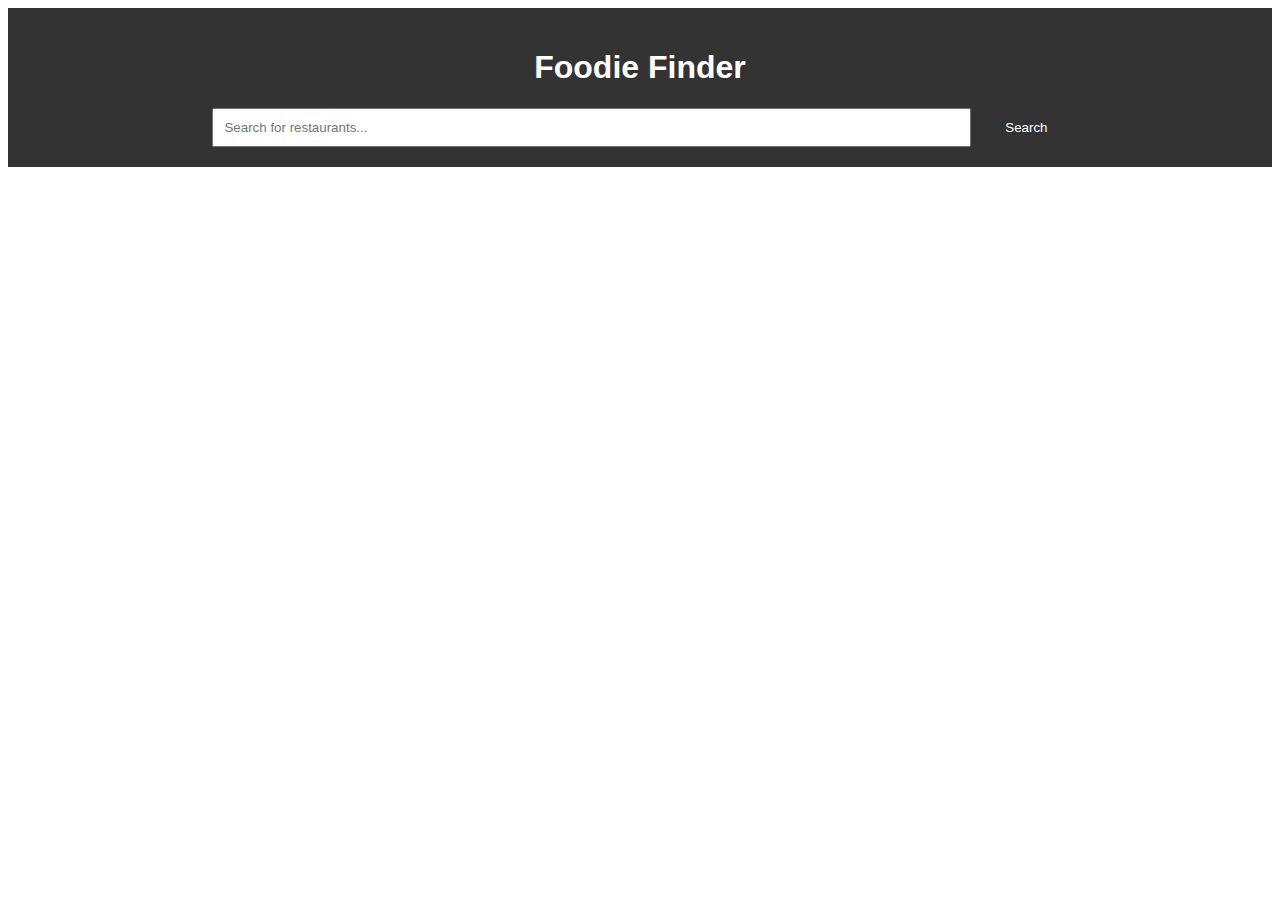
<file: templates/index.html>
<!DOCTYPE html>
<html lang="en">
<head>
    <meta charset="UTF-8">
    <meta name="viewport" content="width=device-width, initial-scale=1.0">
    <title>Restaurant Search</title>
    <link rel="stylesheet" href="/static/styles.css">
</head>
<body>
    <header>
        <h1>Foodie Finder</h1>
        <input type="text" id="searchInput" placeholder="Search for restaurants...">
        <button id="searchButton">Search</button>
    </header>
    <div id="results">
        <!-- Search results will be dynamically added here -->
            <script src="/static/scripts.js"></script>
    </div>
</body>
</html>
</file>
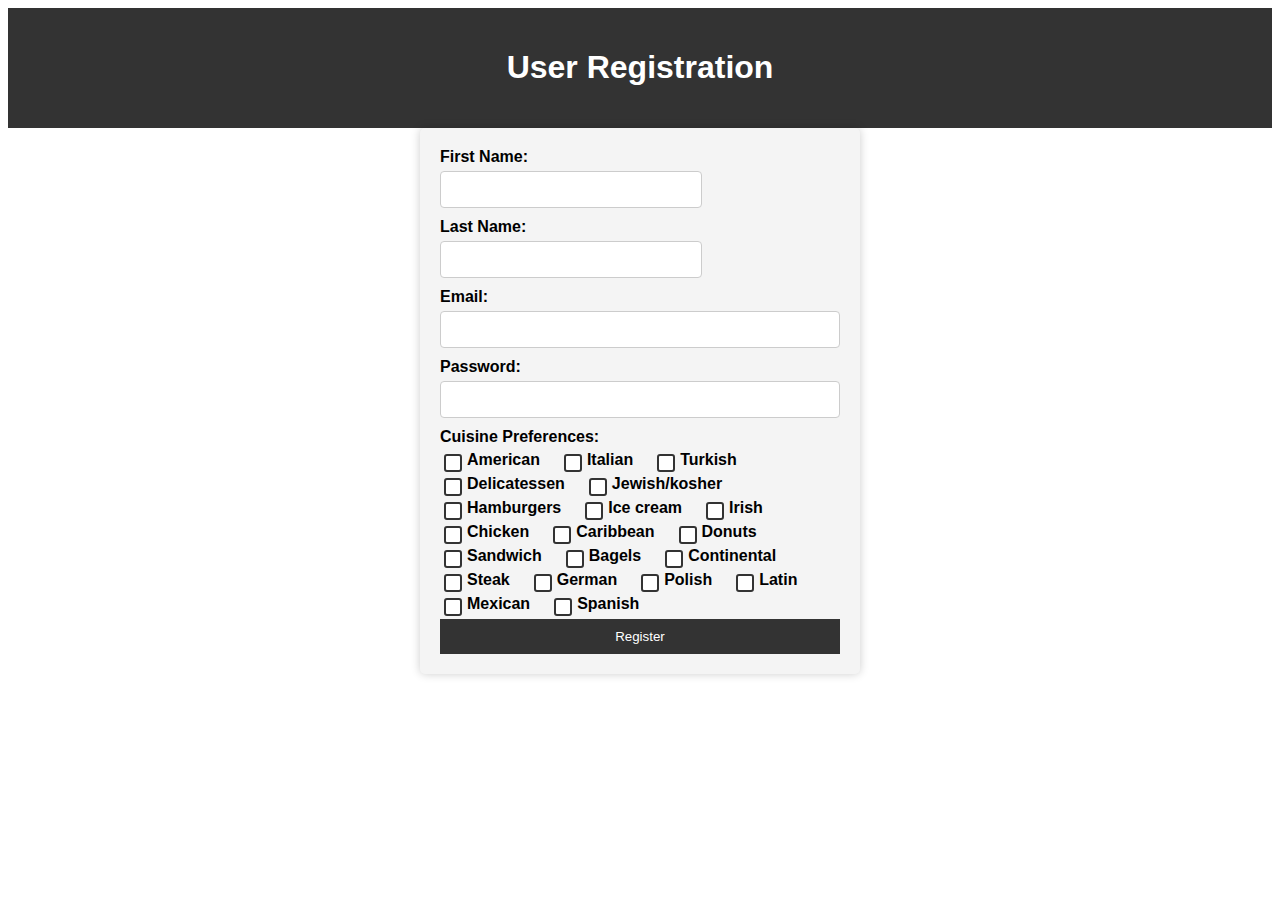
<file: templates/registration.html>
<!DOCTYPE html>
<html lang="en">
<head>
    <meta charset="UTF-8">
    <meta name="viewport" content="width=device-width, initial-scale=1.0">
    <title>User Registration</title>
    <link rel="stylesheet" href="/static/styles.css">
    <style>
      /* Additional CSS styles for better form layout */
        body {
            font-family: Arial, sans-serif;
        }
        header {
            background-color: #333;
            color: #fff;
            text-align: center;
            padding: 20px;
        }
        #registrationForm {
            max-width: 400px;
            margin: 0 auto;
            padding: 20px;
            background-color: #f4f4f4;
            border-radius: 5px;
            box-shadow: 0 0 10px rgba(0, 0, 0, 0.2);
        }
        form {
            display: flex;
            flex-direction: column;
        }
        label {
            font-weight: bold;
            margin-bottom: 5px;
        }
        input[type="text"],
        input[type="email"],
        input[type="password"] {
            padding: 10px;
            margin-bottom: 10px;
            border: 1px solid #ccc;
            border-radius: 4px;
        }
        .checkbox-group {
            display: flex;
            flex-wrap: wrap;
            align-items: center; /* Vertically center checkboxes */
        }
        .checkbox-label {
            display: flex;
            align-items: center;
            margin-right: 20px;
        }
        input[type="checkbox"] {
            margin-right: 5px;
            appearance: none; /* Remove default checkbox styles */
            width: 18px;
            height: 18px;
            background-color: #fff;
            border: 2px solid #333;
            border-radius: 3px;
            cursor: pointer;
        }
        input[type="checkbox"]:checked {
            background-color: #333; /* Change background color when checked */
            border: 2px solid #fff;
        }
        button {
            padding: 10px 20px;
            background-color: #333;
            color: #fff;
            border: none;
            cursor: pointer;
        }
        button:hover {
            background-color: #555;
        }
    </style>
</head>
<body>
    <header>
        <h1>User Registration</h1>
    </header>
    <div id="registrationForm">
        <form action="/register" method="POST">
            <label for="first_name">First Name:</label>
            <input type="text" id="first_name" name="first_name" required>
            <label for="last_name">Last Name:</label>
            <input type="text" id="last_name" name="last_name" required>
            <label for="email">Email:</label>
            <input type="email" id="email" name="email" required>
            <label for="password">Password:</label>
            <input type="password" id="password" name="password" required>
            <label class="checkbox-label">Cuisine Preferences:</label>
            <div class="checkbox-group">
                <div class="checkbox-label">
                    <input type="checkbox" id="american" name="cuisine" value="American">
                    <label for="american">American</label>
                </div>
                <div class="checkbox-label">
                    <input type="checkbox" id="italian" name="cuisine" value="Italian">
                    <label for="italian">Italian</label>
                </div>
                <div class="checkbox-label">
                    <input type="checkbox" id="turkish" name="cuisine" value="Turkish">
                    <label for="turkish">Turkish</label>
                </div>
                <!-- Add more cuisine options here -->
                <div class="checkbox-label">
                    <input type="checkbox" id="delicatessen" name="cuisine" value="Delicatessen">
                    <label for="delicatessen">Delicatessen</label>
                </div>
                <div class="checkbox-label">
                    <input type="checkbox" id="jewish_kosher" name="cuisine" value="Jewish/kosher">
                    <label for="jewish_kosher">Jewish/kosher</label>
                </div>
                <div class="checkbox-label">
                    <input type="checkbox" id="hamburgers" name="cuisine" value="Hamburgers">
                    <label for="hamburgers">Hamburgers</label>
                </div>
                <div class="checkbox-label">
                    <input type="checkbox" id="ice_cream" name="cuisine" value="Ice cream">
                    <label for="ice_cream">Ice cream</label>
                </div>
                <div class="checkbox-label">
                    <input type="checkbox" id="irish" name="cuisine" value="Irish">
                    <label for="irish">Irish</label>
                </div>
                <div class="checkbox-label">
                    <input type="checkbox" id="chicken" name="cuisine" value="Chicken">
                    <label for="chicken">Chicken</label>
                </div>
                <div class="checkbox-label">
                    <input type="checkbox" id="caribbean" name="cuisine" value="Caribbean">
                    <label for="caribbean">Caribbean</label>
                </div>
                <div class="checkbox-label">
                    <input type="checkbox" id="donuts" name="cuisine" value="Donuts">
                    <label for="donuts">Donuts</label>
                </div>
                <div class="checkbox-label">
                    <input type="checkbox" id="sandwich" name="cuisine" value="Sandwich">
                    <label for="sandwich">Sandwich</label>
                </div>
                <div class="checkbox-label">
                    <input type="checkbox" id="bagels" name="cuisine" value="Bagels">
                    <label for="bagels">Bagels</label>
                </div>
                <div class="checkbox-label">
                    <input type="checkbox" id="continental" name="cuisine" value="Continental">
                    <label for="continental">Continental</label>
                </div>
                <div class="checkbox-label">
                    <input type="checkbox" id="steak" name="cuisine" value="Steak">
                    <label for="steak">Steak</label>
                </div>
                <div class="checkbox-label">
                    <input type="checkbox" id="german" name="cuisine" value="German">
                    <label for="german">German</label>
                </div>
                <div class="checkbox-label">
                    <input type="checkbox" id="polish" name="cuisine" value="Polish">
                    <label for="polish">Polish</label>
                </div>
                <div class="checkbox-label">
                    <input type="checkbox" id="latin" name="cuisine" value="Latin">
                    <label for="latin">Latin</label>
                </div>
                <div class="checkbox-label">
                    <input type="checkbox" id="mexican" name="cuisine" value="Mexican">
                    <label for="mexican">Mexican</label>
                </div>
                <div class="checkbox-label">
                    <input type="checkbox" id="spanish" name="cuisine" value="Spanish">
                    <label for="spanish">Spanish</label>
                </div>
                <!-- Add more cuisine options as needed -->
            </div>
            <button type="submit">Register</button>
        </form>
    </div>
</body>
</html>
</file>
<file: static/styles.css>
body {
    font-family: Ariel, sans-serif;
}

header {
    background-color: #333;
    color: #fff;
    padding: 20px;
    text-align: center;
}

input[type="text"] {
    padding: 10px;
    width: 60%;
    margin-right: 10px;
}

button {
    padding: 10px 20px;
    background-color: #333;
    color: #fff;
    border: none;
    cursor: pointer;
}

button:hover {
    background-color: #555;
}

#results {
    padding: 50px;
    text-align: center;
}
</file>
